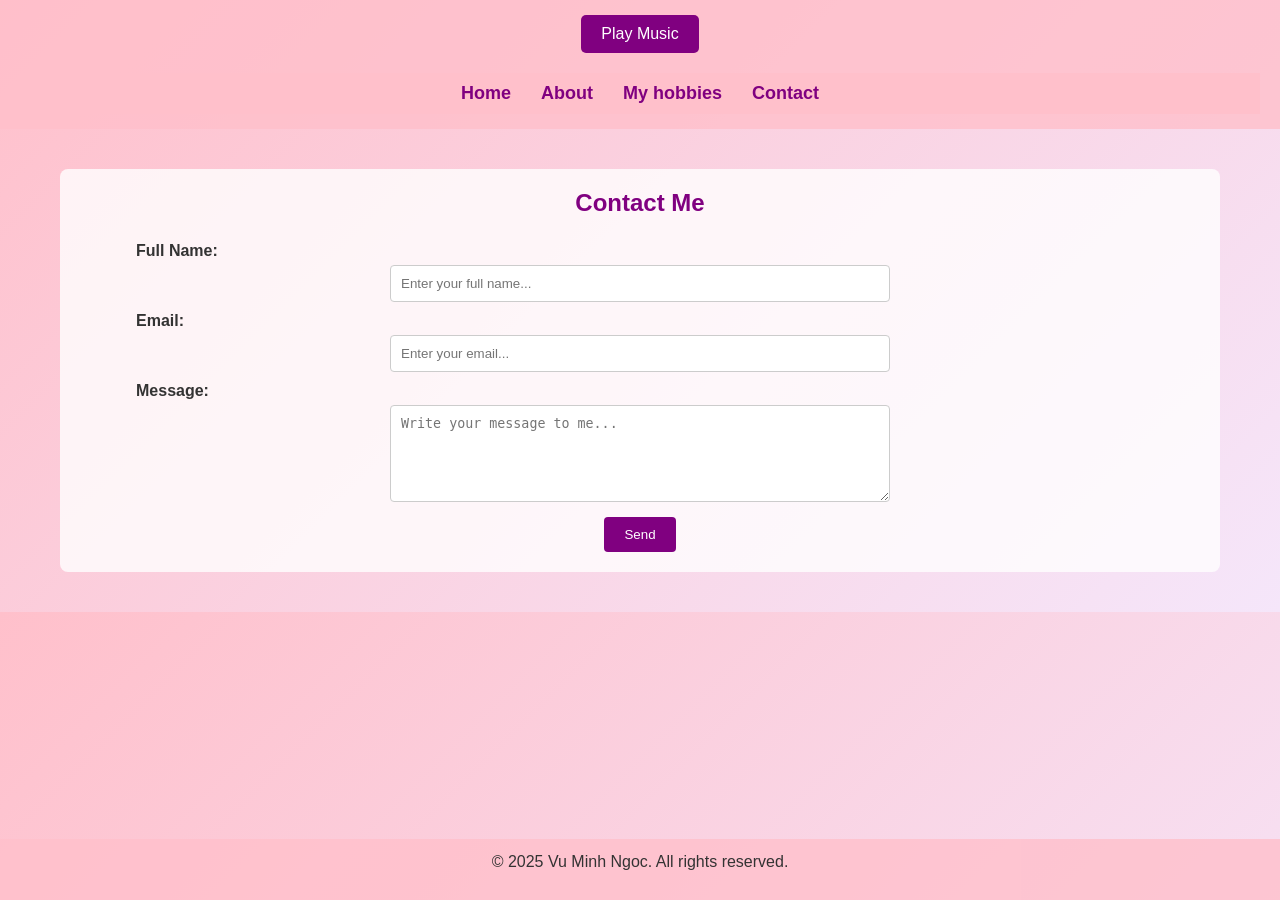
<file: contact.html>
<!DOCTYPE html>
<html lang="en"></html>
<head>
    <meta charset="UTF-8">
    <meta name="viewport" content="width=device-width, initial-scale=1">
    <title>Contact - Vu Minh Ngoc Portfolio</title>
    <link rel="stylesheet" href="style.css">
</head>
<body>
    <header>
        <div id="audio-player" style="text-align: center; margin-bottom: 20px;">
            <button id="toggleMusic" style="background-color:#800080; color: white; border: none; padding: 10px 20px; font-size: 16px; cursor: pointer; border-radius: 5px;">Play Music</button>
            <audio id="backgroundMusic" loop>
                <source src="CanYouHearMyHeartMoonLoversScarletHeartRyoOST-EpikHighLeeHi-4591379.mp3" type="audio/mpeg">
                Your browser does not support audio.
            </audio>
        </div>
        
        <script>
            const toggleMusic = document.getElementById("toggleMusic");
            const backgroundMusic = document.getElementById("backgroundMusic");

            toggleMusic.addEventListener("click", function() {
                if (backgroundMusic.paused) {
                    backgroundMusic.play();
                    toggleMusic.textContent = "Pause Music";
                } else {
                    backgroundMusic.pause();
                    toggleMusic.textContent = "Play Music";
                }
            });
        </script>
        
        <nav style="background-color: #FFC0CB; padding: 10px 0;">
            <ul style="list-style: none; margin: 0; padding: 0; display: flex; justify-content: center;">
                <li style="margin: 0 15px;">
                    <a href="index.html" style="color: #800080; text-decoration: none; font-size: 18px;">Home</a>
                </li>
                <li style="margin: 0 15px;">
                    <a href="about.html" style="color: #800080; text-decoration: none; font-size: 18px;">About</a>
                </li>
                <li style="margin: 0 15px;">
                    <a href="hobbies.html" style="color: #800080; text-decoration: none; font-size: 18px;">My hobbies</a>
                </li>
                <li style="margin: 0 15px;">
                    <a href="contact.html" style="color: #800080; text-decoration: none; font-size: 18px;">Contact</a>
                </li>
            </ul>
        </nav>
    </header>
  
    <div class="container">
        <section class="contact-form">
            <h1>Contact Me</h1>
            <form action="submit_form.php" method="post">
                <label for="name">Full Name:</label>
                <input type="text" id="name" name="name" placeholder="Enter your full name..." required>

                <label for="email">Email:</label>
                <input type="email" id="email" name="email" placeholder="Enter your email..." required>

                <label for="message">Message:</label>
                <textarea id="message" name="message" rows="5" placeholder="Write your message to me..." required></textarea>

                <button type="submit">Send</button>
            </form>
        </section>
    </div>
  
   <footer>
        <p>&copy; 2025 Vu Minh Ngoc. All rights reserved.</p>
    </footer>
</body>
</html>
</file>
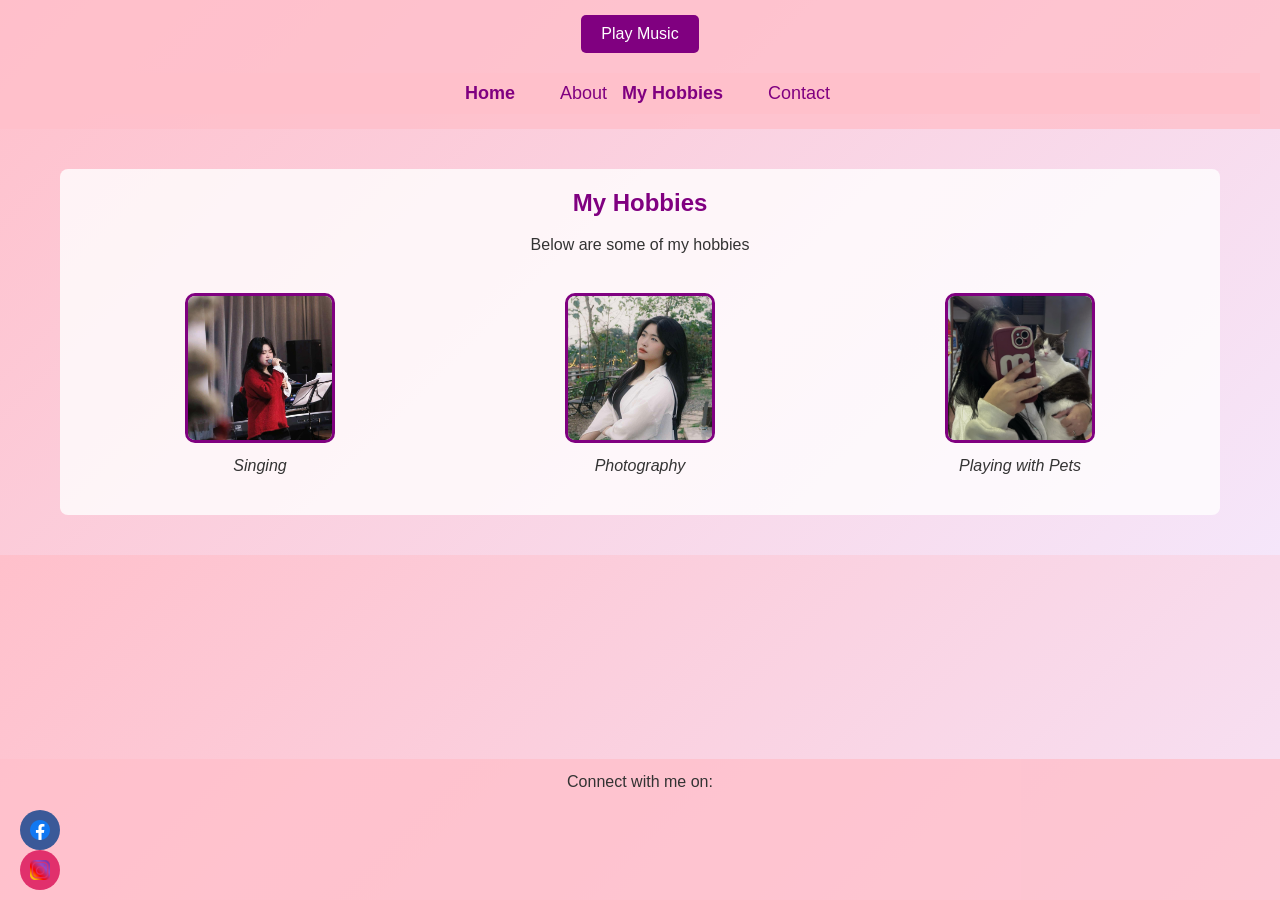
<file: hobbies.html>
<!DOCTYPE html>
<html lang="en">
<head>
    <meta charset="UTF-8">
    <meta name="viewport" content="width=device-width, initial-scale=1">
    <title>Hobbies - Vu Minh Ngoc Portfolio</title>
    <link rel="stylesheet" href="style.css">
</head>
<body>
    <header>
        <div id="audio-player" style="text-align: center; margin-bottom: 20px;">
                <button id="toggleMusic" style="background-color:#800080; color: white; border: none; padding: 10px 20px; font-size: 16px; cursor: pointer; border-radius: 5px;">Play Music</button>
                <audio id="backgroundMusic" loop>
                        <source src="CanYouHearMyHeartMoonLoversScarletHeartRyoOST-EpikHighLeeHi-4591379.mp3" type="audio/mpeg">
                        Your browser does not support audio.
                </audio>
        </div>
        
        <script>
                const toggleMusic = document.getElementById("toggleMusic");
                const backgroundMusic = document.getElementById("backgroundMusic");
        
                toggleMusic.addEventListener("click", function() {
                        if(backgroundMusic.paused) {
                                backgroundMusic.play();
                                toggleMusic.textContent = "Pause Music";
                        } else {
                                backgroundMusic.pause();
                                toggleMusic.textContent = "Play Music";
                        }
                });
        </script>
        
        <nav style="background-color: #FFC0CB; padding: 10px 0;">
                <ul style="list-style: none; margin: 0; padding: 0; display: flex; justify-content: center;">
                        <li style="margin: 0 15px;">
                                <a href="index.html" style="color: #800080; text-decoration: none; font-size: 18px;">Home</a>
                        </li>
                        <li style="margin: 0 15px;"></li>
                                <a href="about.html" style="color: #800080; text-decoration: none; font-size: 18px;">About</a>
                        </li>
                        <li style="margin: 0 15px;">
                                <a href="hobbies.html" style="color: #800080; text-decoration: none; font-size: 18px;">My Hobbies</a>
                        </li>
                        <li style="margin: 0 15px;"></li>
                                <a href="contact.html" style="color: #800080; text-decoration: none; font-size: 18px;">Contact</a>
                        </li>
                </ul>
        </nav>
</header>
    
    <div class="container">
        <section class="hobbies-details">
            <h1>My Hobbies</h1>
            <p>Below are some of my hobbies</p>
            
            <!-- Hobbies display section: use grid to ensure uniform image sizes -->
            <div class="hobbies-gallery" style="display: flex; justify-content: center; gap: 20px; flex-wrap: wrap;">
            <figure style="width: 150px; text-align: center;">
                <img src="7b7032a8-dfe5-47ea-ba2c-4c8cec9a190b.jpg" alt="Singing" style="width: 150px; height: 150px; object-fit: cover;">
                <figcaption>Singing</figcaption>
            </figure>
            <figure style="width: 150px; text-align: center;">
                <img src="ecd21eb7-cb67-40d6-a5aa-ac887c0c4a73.jpg" alt="Photography" style="width: 150px; height: 150px; object-fit: cover;">
                <figcaption>Photography</figcaption>
            </figure>
            <figure style="width: 150px; text-align: center;">
                <img src="9a00512b-b5b4-4b34-8297-6b209aa44a29.jpg" alt="Play with Pets" style="width: 150px; height: 150px; object-fit: cover;">
                <figcaption>Playing with Pets</figcaption>
            </figure>
            </div>
        </section>
    </div>
    
    <footer style="text-align: center; margin-top: 20px;">
        <p>Connect with me on:</p>
        <a href="https://www.facebook.com/" target="_blank" style="margin: 0 10px; display: inline-block; width: 40px; height: 40px; border-radius: 50%; overflow: hidden; background-color: #3b5998; display: flex; justify-content: center; align-items: center;">
            <img src="facebook_logo" alt="Facebook" style="width: 20px; height: 20px;">
        </a>
        <a href="https://www.instagram.com/" target="_blank" style="margin: 0 10px; display: inline-block; width: 40px; height: 40px; border-radius: 50%; overflow: hidden; background-color: #E1306C; display: flex; justify-content: center; align-items: center;">
            <img src="instagram_logo" alt="Instagram" style="width: 20px; height: 20px;">
        </a>
    </footer>
</body>
</html>
</file>
<file: style.css>
/* Reset mặc định và thiết lập font chữ */
* {
  margin: 0;
  padding: 0;
  box-sizing: border-box;
}
body {
  font-family: sans-serif;
  background: linear-gradient(135deg, #FFC0CB, #f5e6fa);  /* Hồng nhạt pha với tím nhạt */
  color: #333;
  text-align: center;
}
.destinations li img:hover {
    transform: scale(1.05);
    transition: transform 0.3s ease;
  }
  
/* Container căn giữa nội dung */
.container {
  max-width: 1200px;
  margin: 0 auto;
  padding: 20px;
}

/* Thanh điều hướng */
header {
  background-color: rgba(255, 192, 203, 0.8);
  padding: 15px 20px;
}
nav ul {
  list-style: none;
  display: flex;
  justify-content: center;
  align-items: center;
}
nav ul li {
  margin: 0 15px;
}
nav ul li a {
  text-decoration: none;
  color: #333;
  font-weight: bold;
}
nav ul li a:hover {
  color: #800080;
}

/* Các section nội dung chung */
section {
  background-color: rgba(255, 255, 255, 0.8);
  border-radius: 8px;
  padding: 20px;
  margin: 20px 0;
}

/* Heading và paragraph căn giữa */
h1, h2 {
  color: #800080;
  margin-bottom: 15px;
}
p {
  line-height: 1.6;
  margin-bottom: 15px;
}

/* Định dạng ảnh và figure */
figure {
  margin: 20px auto;
  text-align: center;
}
figure img {
  border: 3px solid #800080;
  border-radius: 10px;
  max-width: 100%;
}
figcaption {
  margin-top: 10px;
  font-style: italic;
}

/* Gallery: các hình ảnh bên trong */
.gallery-images {
  display: flex;
  justify-content: center;
  gap: 15px;
  flex-wrap: wrap;
}
.gallery-images img {
  max-width: 150px;
  border: 2px solid #800080;
  border-radius: 8px;
}

/* Multimedia containers cho video và audio */
.video-container,
.audio-container {
  margin: 20px auto;
}

/* Form liên hệ */
form {
  display: flex;
  flex-direction: column;
  align-items: center;
}
form label {
  margin: 10px 0 5px;
  font-weight: bold;
  width: 90%;
  text-align: left;
}
form input, form textarea {
  padding: 10px;
  border: 1px solid #ccc;
  border-radius: 4px;
  width: 90%;
  max-width: 500px;
}
form button {
  margin-top: 15px;
  padding: 10px 20px;
  background-color: #800080;
  color: #fff;
  border: none;
  border-radius: 4px;
  cursor: pointer;
}
form button:hover {
  background-color: #660066;
}

/* Footer */
footer {
  background-color: rgba(255, 192, 203, 0.8);
  padding: 10px;
  text-align: center;
  position: fixed;
  bottom: 0;
  width: 100%;
}
</file>
